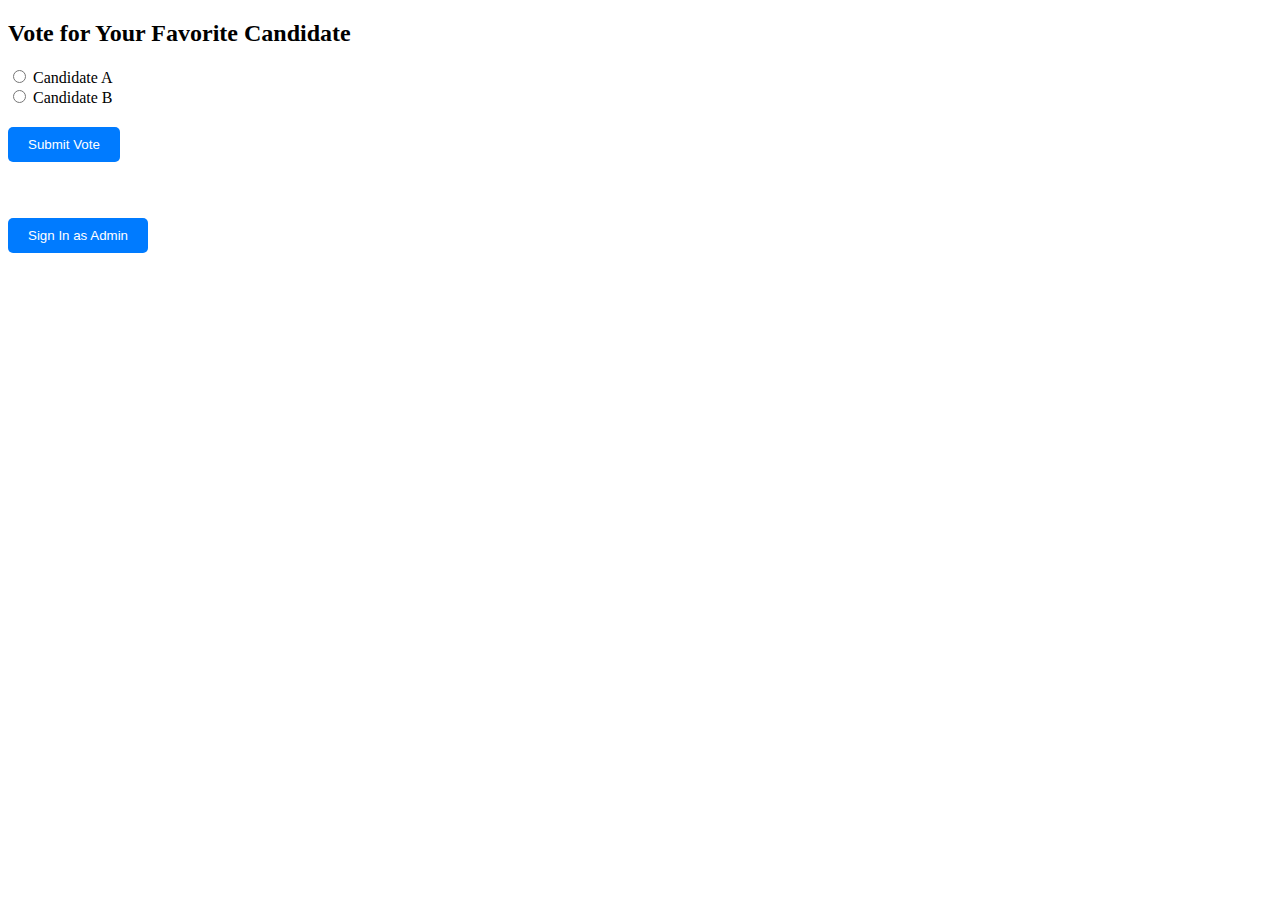
<file: index.html>
<!DOCTYPE html>
<html lang="en">
<head>
    <meta charset="UTF-8">
    <meta name="viewport" content="width=device-width, initial-scale=1.0">
    <title>Voting System</title>
    <link rel="stylesheet" href="styles.css">
</head>
<body>
    <h2>Vote for Your Favorite Candidate</h2>
    
    <form id="voteForm">
        <label>
            <input type="radio" name="candidate" value="Candidate A"> Candidate A
        </label><br>
        <label>
            <input type="radio" name="candidate" value="Candidate B"> Candidate B
        </label><br>
        <button type="button" onclick="submitVote()">Submit Vote</button>
    </form>

    <br><br>
    <!-- Add Sign In button for admin login -->
    <button onclick="window.location.href='login.html'">Sign In as Admin</button>

    <p id="responseMessage"></p>

    <script src="script.js"></script>
</body>
</html>
</file>
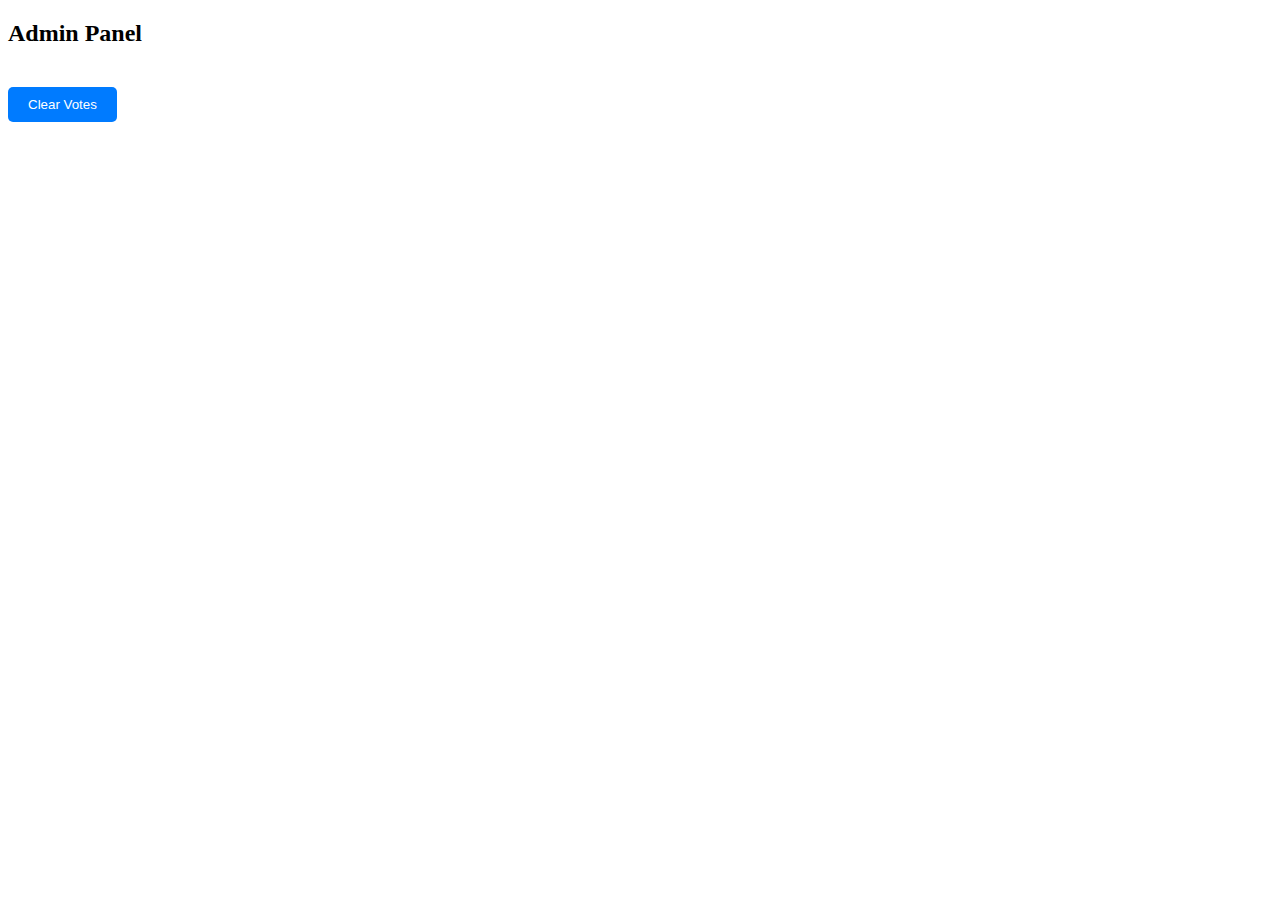
<file: adminPanel.html>
<!DOCTYPE html>
<html lang="en">
<head>
    <meta charset="UTF-8">
    <meta name="viewport" content="width=device-width, initial-scale=1.0">
    <title>Admin Panel</title>
    <link rel="stylesheet" href="styles.css">
</head>
<body>
    <h2>Admin Panel</h2>

    <!-- Clear Votes Button -->
    <button onclick="clearVotes()">Clear Votes</button>
    <p id="clearMessage"></p>

    <!-- Go Back to Home Button (Initially Hidden) -->
    <button id="homeButton" style="display:none;" onclick="window.location.href='index.html'">Go Back to Home</button>

    <script src="adminPanel.js"></script>
</body>
</html>
</file>
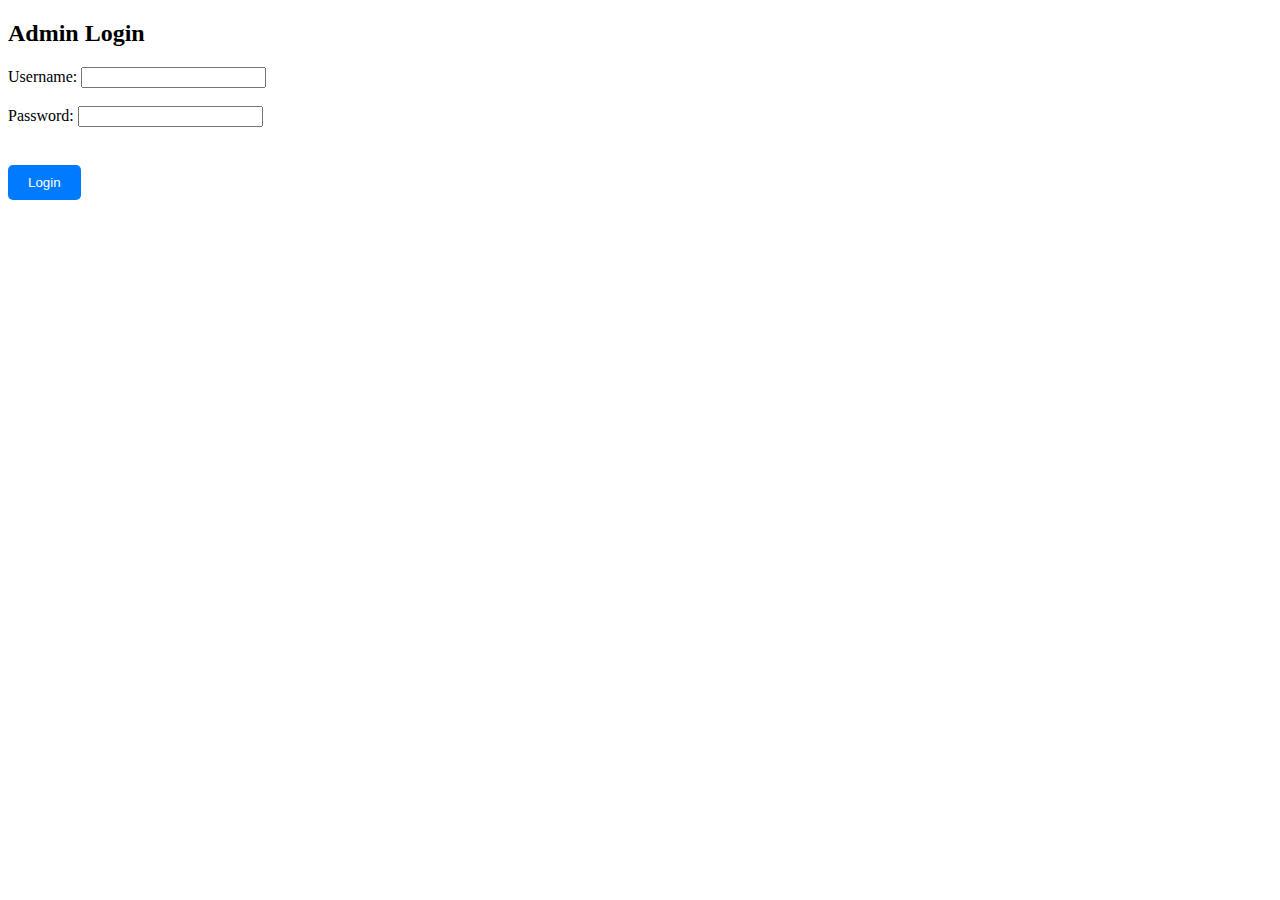
<file: login.html>
<!DOCTYPE html>
<html lang="en">
<head>
    <meta charset="UTF-8">
    <meta name="viewport" content="width=device-width, initial-scale=1.0">
    <title>Admin Login</title>
    <link rel="stylesheet" href="styles.css">
</head>
<body>
    <h2>Admin Login</h2>
    
    <form id="loginForm">
        <label for="username">Username: </label>
        <input type="text" id="username" name="username" required><br><br>
        
        <label for="password">Password: </label>
        <input type="password" id="password" name="password" required><br><br>
        
        <button type="button" onclick="login()">Login</button>
    </form>

    <p id="loginMessage"></p>

    <script src="login.js"></script>
</body>
</html>
</file>
<file: styles.css>
button {
    background-color: #007BFF;
    color: white;
    padding: 10px 20px;
    border: none;
    border-radius: 5px;
    cursor: pointer;
    margin-top: 20px;
}

button:hover {
    background-color: #0056b3;
}
</file>
